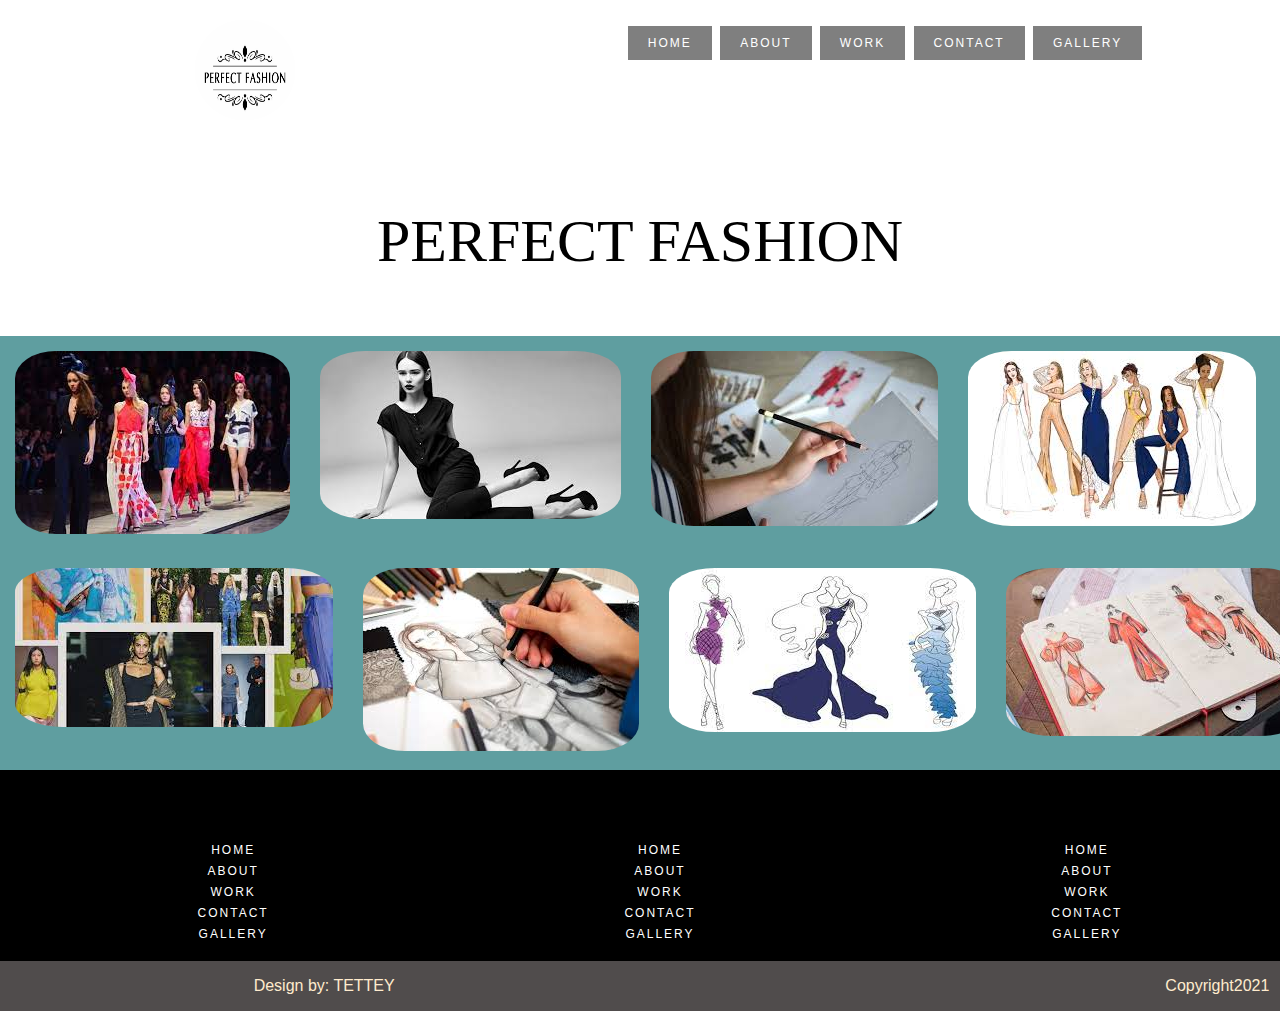
<file: index.html>
<!DOCTYPE html>
<html lang="en">
<head>
    <title>flexbox</title>
    <link rel="stylesheet" href="example.css">
</head>

<body>
    <!--Menu-->
    <div class="container">
        <div class="box1">
            <div>
                <img src="logo 3.png" height="100px" width="100px">
            </div>
        </div>

        <div class="box2">
            <nav class="navbar2">
                <a href="index.html" class="btn">Home</a>
                <a href="about.html" class="btn">About</a>
                <a href="work.html" class="btn">Work</a>
                <a href="contact.html" class="btn">Contact</a>
                <a href="Gallery.html" class="btn">Gallery</a>
             
            </nav>     
        </div>
    </div>

       <!--Menu End-->

   
    
            <div class=".pic container">
                <div class="boxpic">
                </div>
            </div>

            <div class="box1">
                <h1> PERFECT FASHION</h1>
            </div>

            <div class="container-home">
                <div class="fashionpic"><img src="images (1).jpg"></div>
                <div class="fashionpic"><img src="images (2).jpg"></div>
                <div class="fashionpic"><img src="fashion D5.jpg"></div>
                <div class="fashionpic"><img src="fashion D4.jpg"></div>
            </div>
 
            <div class="container-home">
                <div class="fashionpic"><img src="download.jpg"></div>
                <div class="fashionpic"><img src="fashionD7.jpg"></div>
                <div class="fashionpic"><img src="fashion D 1.jpg"></div>
                <div class="fashionpic"><img src="fashion D3.jpg"></div>
            </div>
    
    <footer class="box-foot ">
        <div class="foot-list">
            <ul>
                <li> <a href="index.html" class="btn">Home</a></li>
                <li> <a href="about.html" class="btn">About</a></li>
                <li> <a href="work.html" class="btn">Work</a></li>
                <li></li><a href="contact.html" class="btn">Contact</a></li>
                <li><a href="Gallery.html" class="btn">Gallery</a></li>
             
                
            </ul>
        </div>

        <div class="foot-list">
            <ul>
                <li> <a href="index.html" class="btn">Home</a></li>
                <li> <a href="about.html" class="btn">About</a></li>
                <li> <a href="work.html" class="btn">Work</a></li>
                <li></li><a href="contact.html" class="btn">Contact</a></li>
                <li><a href="Gallery.html" class="btn">Gallery</a></li>          
            </ul>
        </div>

        <div class="foot-list">
            <ul>
                <li> <a href="index.html" class="btn">Home</a></li>
                <li> <a href="about.html" class="btn">About</a></li>
                <li> <a href="work.html" class="btn">Work</a></li>
                <li></li><a href="contact.html" class="btn">Contact</a></li>
                <li><a href="Gallery.html" class="btn">Gallery</a></li>
           </ul>            
        </div>

        <div class="foot-last">
            <p class="foot-text1">Design by: TETTEY</p>
            <p class="foot-text2">Copyright2021</p>
        </div>
    
    </footer>
    
</body>
</html>
</file>
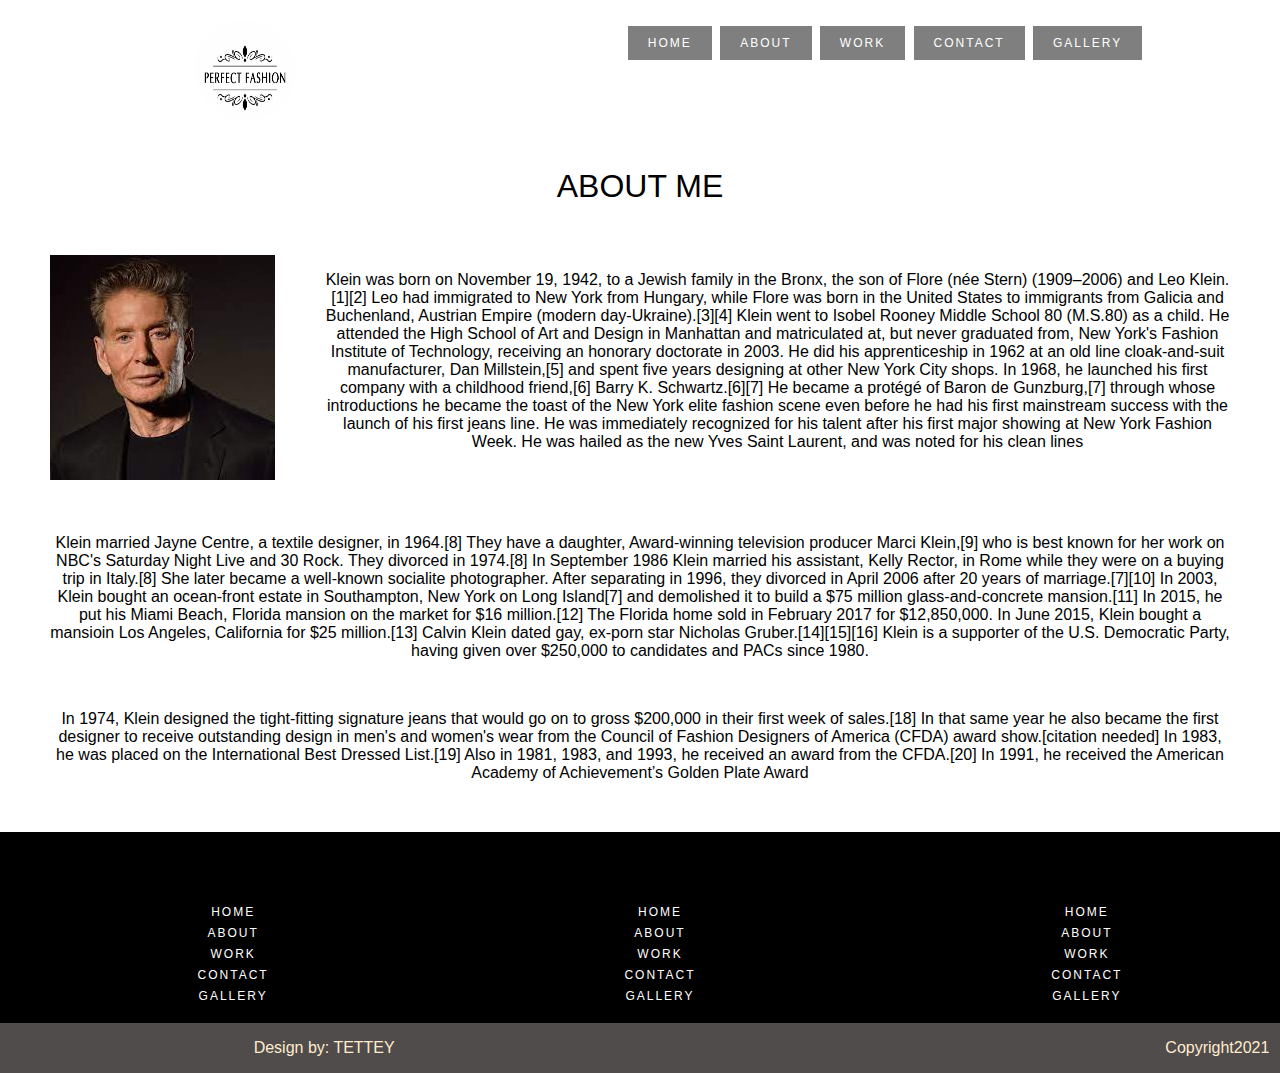
<file: about.html>
<!DOCTYPE html>
<html lang="en">
<head>
    <title>flexbox</title>
    <link rel="stylesheet" href="example.css">
</head>

<body>

    <!--Menu-->
    <div class="container">
        <div class="box1">
            <div>
                <img src="logo 3.png" height="100px" width="100px">
            </div>
        </div>

        <div class="box2">
            <nav class="navbar2">
                <a href="index.html" class="btn">Home</a>
                <a href="about.html" class="btn">About</a>
                <a href="work.html" class="btn">Work</a>
                <a href="contact.html" class="btn">Contact</a>
                <a href="Gallery.html" class="btn">Gallery</a>
             
            </nav>     
        </div>
    </div>

       <!--Menu End-->


    <h1 class="about-h1">ABOUT ME</h1>  
<div class="container-about">
    
    <div class="box3">
        <img src="me.jpg"> 
   </div>
   
   <div class="about-textpic"> 
       <p>Klein was born on November 19, 1942, to a Jewish family in the Bronx, the son of Flore (née Stern) (1909–2006) and Leo Klein.[1][2] Leo had immigrated to New York from Hungary, while Flore was born in the United States to immigrants from Galicia and Buchenland, Austrian Empire (modern day-Ukraine).[3][4] Klein went to Isobel Rooney Middle School 80 (M.S.80) as a child. He attended the High School of Art and Design in Manhattan and matriculated at, but never graduated from, New York's Fashion Institute of Technology, receiving an honorary doctorate in 2003. He did his apprenticeship in 1962 at an old line cloak-and-suit manufacturer, Dan Millstein,[5] and spent five years designing at other New York City shops. In 1968, he launched his first company with a childhood friend,[6] Barry K. Schwartz.[6][7] He became a protégé of Baron de Gunzburg,[7] through whose introductions he became the toast of the New York elite fashion scene even before he had his first mainstream success with the launch of his first jeans line. He was immediately recognized for his talent after his first major showing at New York Fashion Week. He was hailed as the new Yves Saint Laurent, and was noted for his clean lines</p>
   </div>
</div>

   <div class="about-text">
       <P> Klein married Jayne Centre, a textile designer, in 1964.[8] They have a daughter, Award-winning television producer Marci Klein,[9] who is best known for her work on NBC's Saturday Night Live and 30 Rock. They divorced in 1974.[8] In September 1986 Klein married his assistant, Kelly Rector, in Rome while they were on a buying trip in Italy.[8] She later became a well-known socialite photographer. After separating in 1996, they divorced in April 2006 after 20 years of marriage.[7][10] In 2003, Klein bought an ocean-front estate in Southampton, New York on Long Island[7] and demolished it to build a $75 million glass-and-concrete mansion.[11] In 2015, he put his Miami Beach, Florida mansion on the market for $16 million.[12] The Florida home sold in February 2017 for $12,850,000. In June 2015, Klein bought a mansioin Los Angeles, California for $25 million.[13] Calvin Klein dated gay, ex-porn star Nicholas Gruber.[14][15][16] Klein is a supporter of the U.S. Democratic Party, having given over $250,000 to candidates and PACs since 1980.</P>
   </div>
   
   <div class="about-text">
       <p>In 1974, Klein designed the tight-fitting signature jeans that would go on to gross $200,000 in their first week of sales.[18] In that same year he also became the first designer to receive outstanding design in men's and women's wear from the Council of Fashion Designers of America (CFDA) award show.[citation needed] In 1983, he was placed on the International Best Dressed List.[19] Also in 1981, 1983, and 1993, he received an award from the CFDA.[20] In 1991, he received the American Academy of Achievement’s Golden Plate Award</p>
   </div>
       
    
    
    
    <footer class="box-foot ">
        <div class="foot-list">
            <ul>
                <li> <a href="index.html" class="btn">Home</a></li>
                <li> <a href="about.html" class="btn">About</a></li>
                <li> <a href="work.html" class="btn">Work</a></li>
                <li></li><a href="contact.html" class="btn">Contact</a></li>
                <li><a href="Gallery.html" class="btn">Gallery</a></li>          
            </ul>
        </div>

        <div class="foot-list">
            <ul>
                <li> <a href="index.html" class="btn">Home</a></li>
                <li> <a href="about.html" class="btn">About</a></li>
                <li> <a href="work.html" class="btn">Work</a></li>
                <li></li><a href="contact.html" class="btn">Contact</a></li>
                <li><a href="Gallery.html" class="btn">Gallery</a></li>          
            </ul>
        </div>

        <div class="foot-list">
            <ul>
                <li> <a href="index.html" class="btn">Home</a></li>
                <li> <a href="about.html" class="btn">About</a></li>
                <li> <a href="work.html" class="btn">Work</a></li>
                <li></li><a href="contact.html" class="btn">Contact</a></li>
                <li><a href="Gallery.html" class="btn">Gallery</a></li>
            </ul>            
        </div>

        <div class="foot-last">
            <p class="foot-text1">Design by: TETTEY</p>
            <p class="foot-text2">Copyright2021</p>
        </div>
    
    </footer>
    
</body>
</html>
</file>
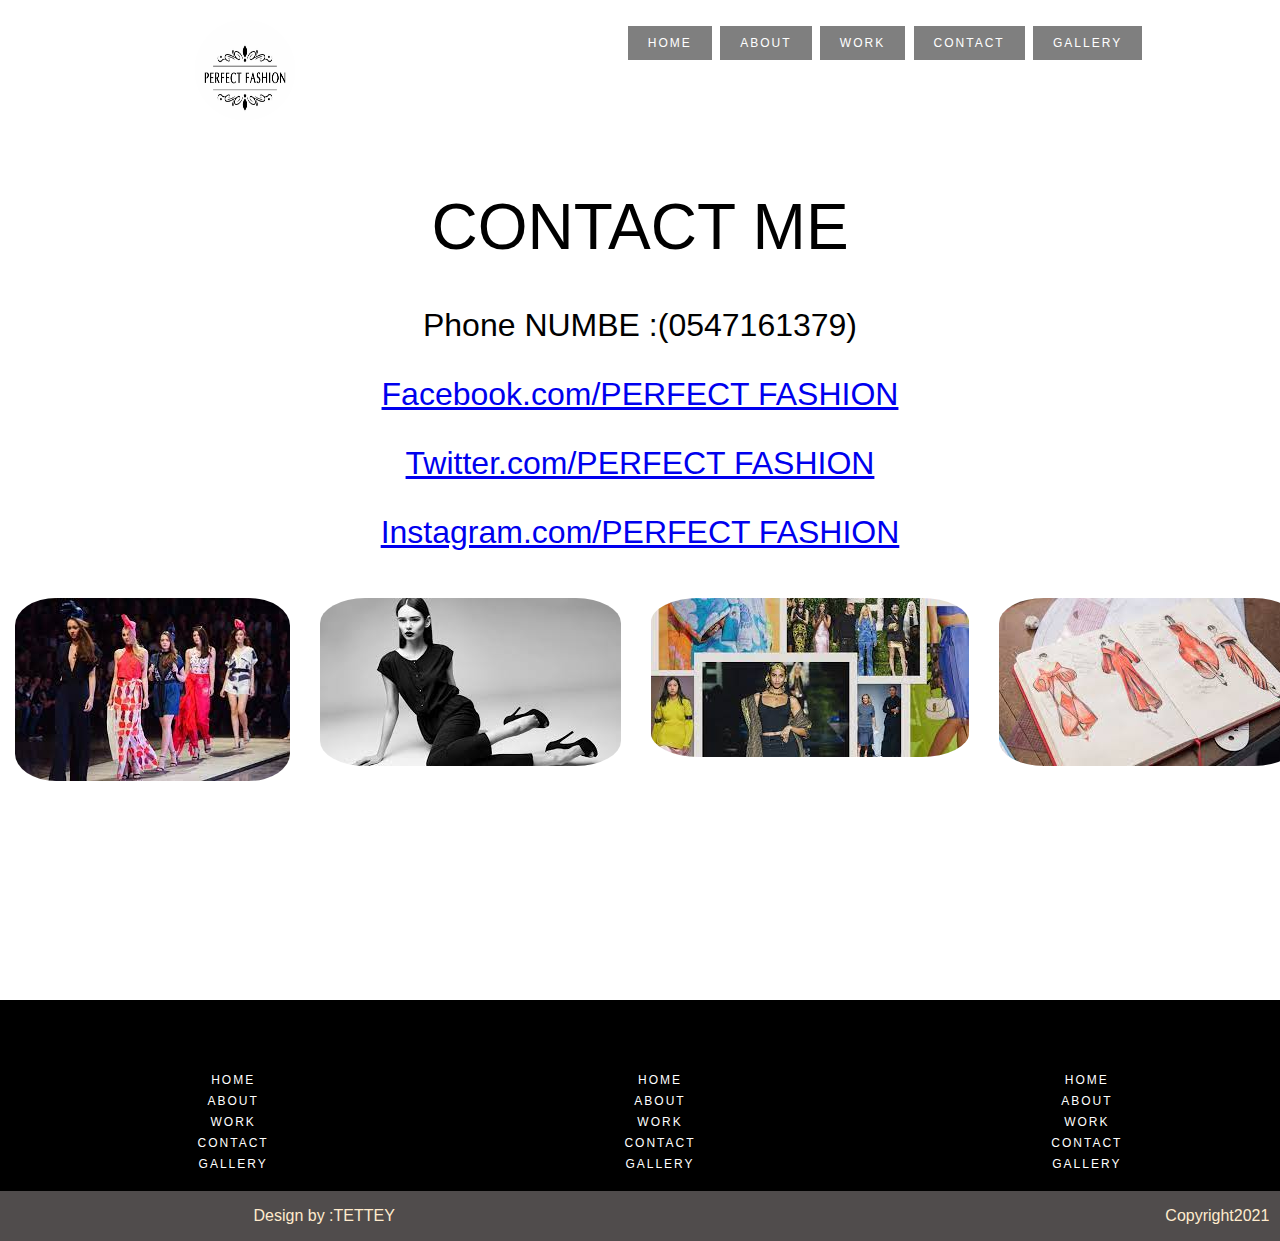
<file: contact.html>
<!DOCTYPE html>
<html lang="en">
<head>
    <title>flexbox</title>
    <link rel="stylesheet" href="example.css">
</head>

<body class="contact">
    
    <!--Menu-->
    <div class="container">
        <div class="box1">
            <div>
                <img src="logo 3.png" height="100px" width="100px">
            </div>
        </div>

        <div class="box2">
            <nav class="navbar2">
                <a href="index.html" class="btn">Home</a>
                <a href="about.html" class="btn">About</a>
                <a href="work.html" class="btn">Work</a>
                <a href="contact.html" class="btn">Contact</a>
                <a href="Gallery.html" class="btn">Gallery</a>
             
            </nav>     
        </div>
    </div>

       <!--Menu End-->


    

    <div class="contact-h1">
        <h1>CONTACT ME</h1>
        <p>Phone NUMBE :(0547161379)</p>
        <p><a href="Facebook.com/PERFECT FASHION">Facebook.com/PERFECT FASHION</a></p>
        <p><a href="Twitter.com/PERFECT FASHION">Twitter.com/PERFECT FASHION</a></p>
        <p><a href="Instagram.com/PERFECT FASHION">Instagram.com/PERFECT FASHION</a></p>
    </div>
   
    <div class="container-gala">
        <div class="fashionpic"><img src="images (1).jpg"></div>
        <div class="fashionpic"><img src="images (2).jpg"></div>
        <div class="fashionpic"><img src="download.jpg"></div>
        <div class="fashionpic"><img src="fashion D3.jpg"></div>
    </div>
    
    <footer class="box-foot ">
        <div class="foot-list">
            <ul>
                <li> <a href="index.html" class="btn">Home</a></li>
                <li> <a href="about.html" class="btn">About</a></li>
                <li> <a href="work.html" class="btn">Work</a></li>
                <li></li><a href="contact.html" class="btn">Contact</a></li>
                <li><a href="Gallery.html" class="btn">Gallery</a></li>           
            </ul>
        </div>

        <div class="foot-list">
            <ul>
                <li> <a href="index.html" class="btn">Home</a></li>
                <li> <a href="about.html" class="btn">About</a></li>
                <li> <a href="work.html" class="btn">Work</a></li>
                <li></li><a href="contact.html" class="btn">Contact</a></li>
                <li><a href="Gallery.html" class="btn">Gallery</a></li>           
            </ul>
        </div>

        <div class="foot-list">
            <ul>
                <li> <a href="index.html" class="btn">Home</a></li>
                <li> <a href="about.html" class="btn">About</a></li>
                <li> <a href="work.html" class="btn">Work</a></li>
                <li></li><a href="contact.html" class="btn">Contact</a></li>
                <li><a href="Gallery.html" class="btn">Gallery</a></li>
           </ul>            
        </div>

        <div class="foot-last">
            <p class="foot-text1">Design by :TETTEY</p>
            <p class="foot-text2">Copyright2021</p>
        </div>
    
    </footer>
    
</body>
</html>
</file>
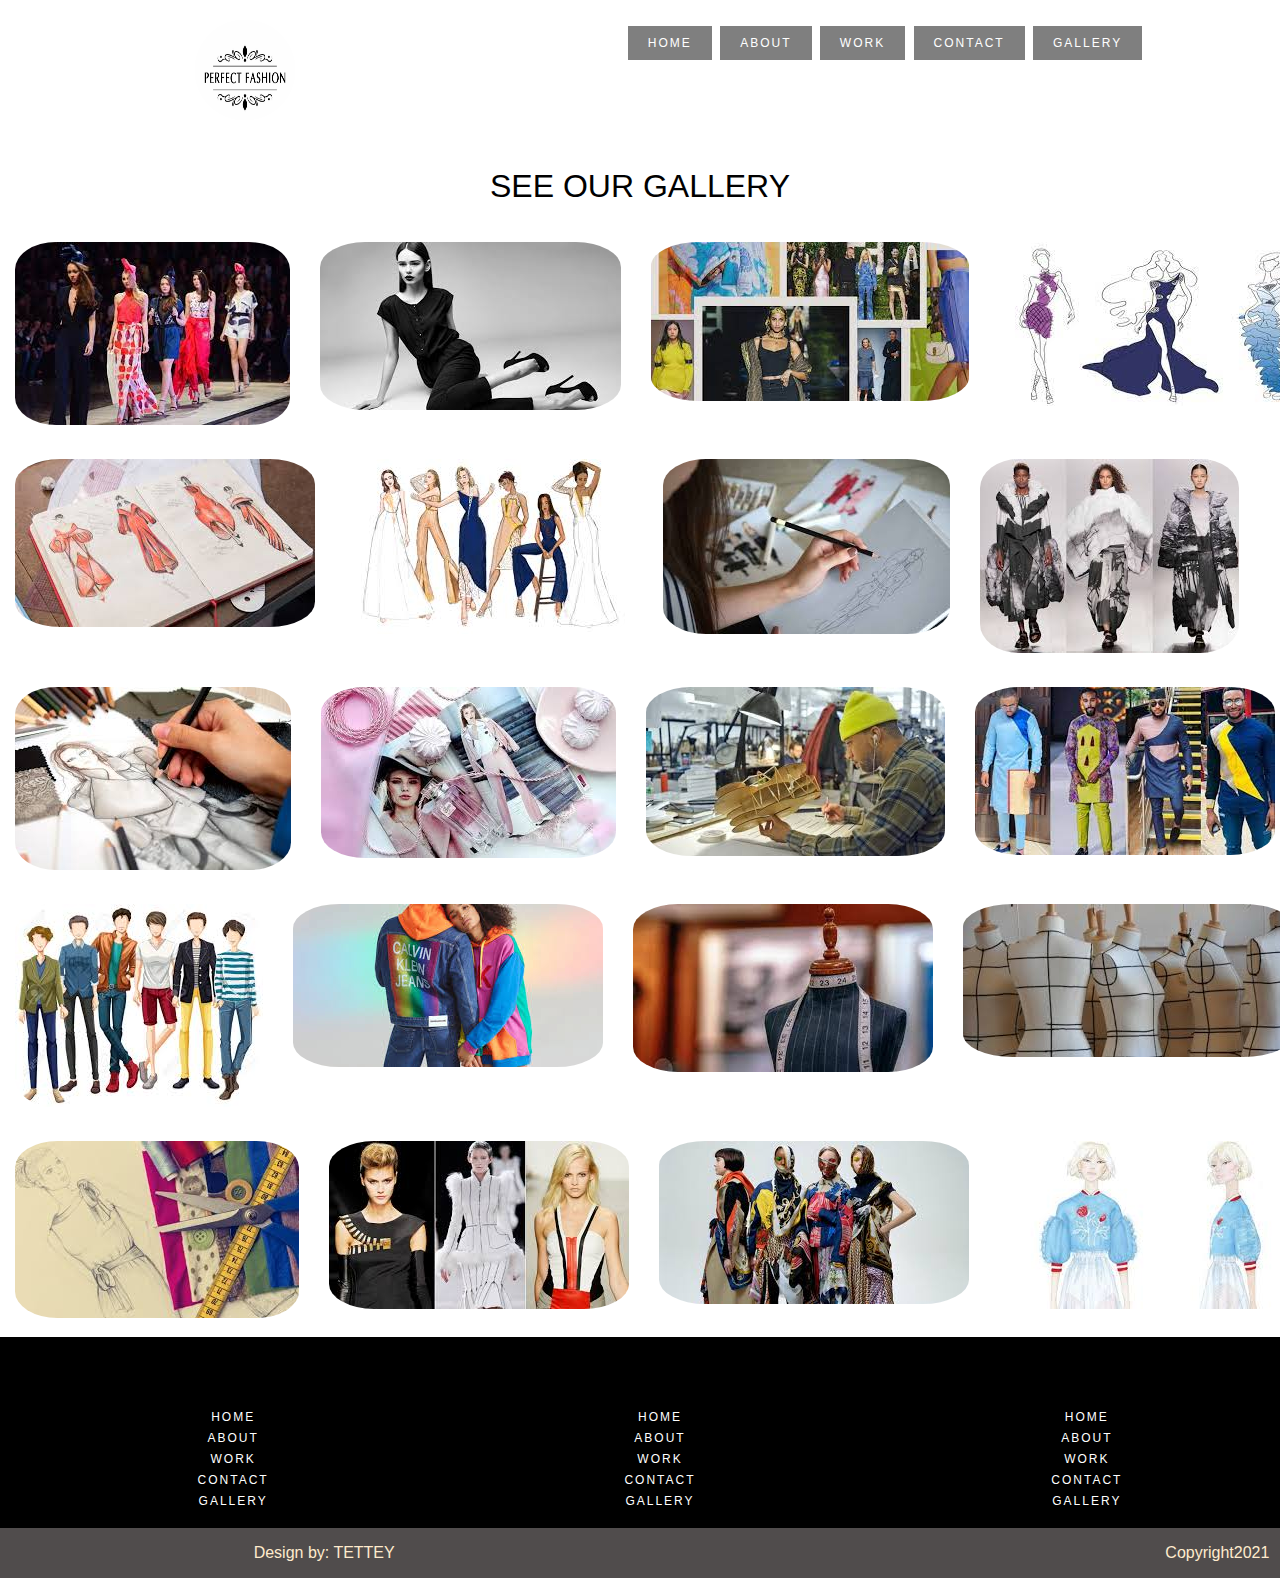
<file: Gallery.html>
<!DOCTYPE html>
<html lang="en">
<head>
    <title>flexbox</title>
    <link rel="stylesheet" href="example.css">
</head>

<body>
    
    <!--Menu-->
    <div class="container">
        <div class="box1">
            <div>
                <img src="logo 3.png" height="100px" width="100px">
            </div>
        </div>

        <div class="box2">
            <nav class="navbar2">
                <a href="index.html" class="btn">Home</a>
                <a href="about.html" class="btn">About</a>
                <a href="work.html" class="btn">Work</a>
                <a href="contact.html" class="btn">Contact</a>
                <a href="Gallery.html" class="btn">Gallery</a>
             
            </nav>     
        </div>
    </div>

       <!--Menu End-->


    <h1 class="about-h1">SEE OUR GALLERY</h1>  

    <div class="container-gala">
        <div class="fashionpic"><img src="images (1).jpg"></div>
        <div class="fashionpic"><img src="images (2).jpg"></div>
        <div class="fashionpic"><img src="download.jpg"></div>
        <div class="fashionpic"><img src="fashion D 1.jpg"></div>
    </div>

    <div class="container-gala">
        <div class="fashionpic"><img src="fashion D3.jpg"></div>
        <div class="fashionpic"><img src="fashion D4.jpg"></div>
        <div class="fashionpic"><img src="fashion D5.jpg"></div>
        <div class="fashionpic"><img src="fashion D6.jpg"></div>
    </div>

    <div class="container-gala">
        <div class="fashionpic"><img src="fashionD7.jpg"></div>
        <div class="fashionpic"><img src="fashion D9.jpg"></div>
        <div class="fashionpic"><img src="fashionD10.jpg"></div>
        <div class="fashionpic"><img src="fashion D11.jpg"></div>

    </div><div class="container-gala">
        <div class="fashionpic"><img src="fashion D12.jpg"></div>
        <div class="fashionpic"><img src="you.jpg"></div>
        <div class="fashionpic"><img src="fashion D 19.jpg"></div>
        <div class="fashionpic"><img src="fashion D 20.jpg"></div>
    </div>

    </div><div class="container-gala">
        <div class="fashionpic"><img src="fashion D21.jpg"></div>
        <div class="fashionpic"><img src="Fashion D 25.jpg"></div>
        <div class="fashionpic"><img src="fashion D 26.jpg"></div>
        <div class="fashionpic"><img src="fashion D 27.jpg"></div>
    </div>



    <footer class="box-foot ">
        <div class="foot-list">
            <ul>
                <li> <a href="index.html" class="btn">Home</a></li>
                <li> <a href="about.html" class="btn">About</a></li>
                <li> <a href="work.html" class="btn">Work</a></li>
                <li></li><a href="contact.html" class="btn">Contact</a></li>
                <li><a href="Gallery.html" class="btn">Gallery</a></li>          
            </ul>
        </div>

        <div class="foot-list">
            <ul>
                <li> <a href="index.html" class="btn">Home</a></li>
                <li> <a href="about.html" class="btn">About</a></li>
                <li> <a href="work.html" class="btn">Work</a></li>
                <li></li><a href="contact.html" class="btn">Contact</a></li>
                <li><a href="Gallery.html" class="btn">Gallery</a></li>         
            </ul>
        </div>

        <div class="foot-list">
            <ul>
                <li> <a href="index.html" class="btn">Home</a></li>
                <li> <a href="about.html" class="btn">About</a></li>
                <li> <a href="work.html" class="btn">Work</a></li>
                <li></li><a href="contact.html" class="btn">Contact</a></li>
                <li><a href="Gallery.html" class="btn">Gallery</a></li>
            </ul>            
        </div>

       



        <div class="foot-last">
            <p class="foot-text1">Design by: TETTEY</p>
            <p class="foot-text2">Copyright2021</p>
        </div>
    
    </footer>
    
</body>
</html>
</file>
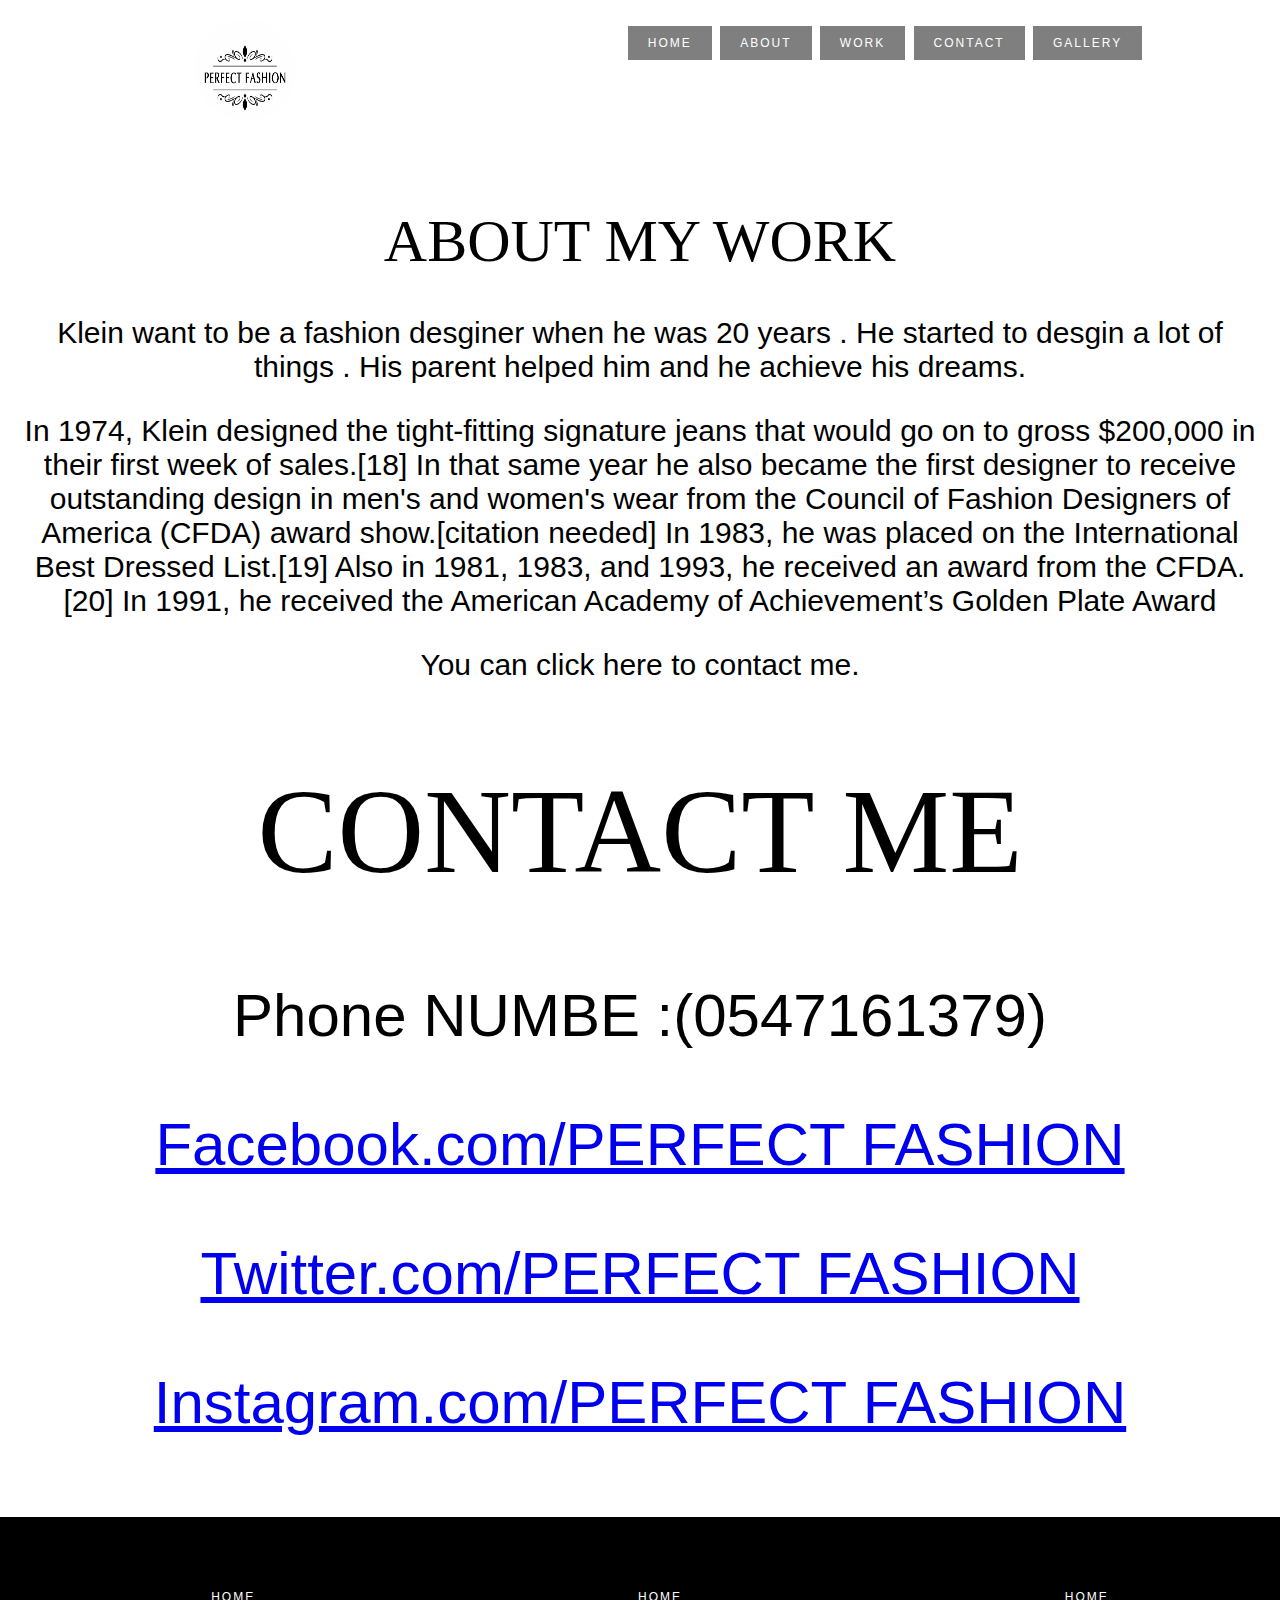
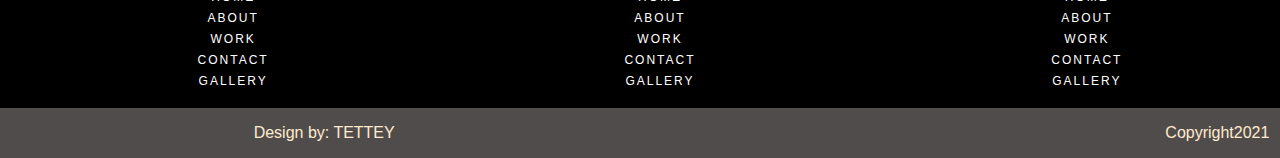
<file: work.html>
<!DOCTYPE html>
<html lang="en">
<head>
    <title>flexbox</title>
    <link rel="stylesheet" href="example.css">
</head>

<body>
    
    <!--Menu-->
    <div class="container">
        <div class="box1">
            <div>
                <img src="logo 3.png     " height="100px" width="100px">
            </div>
        </div>

        <div class="box2">
            <nav class="navbar2">
                <a href="index.html" class="btn">Home</a>
                <a href="about.html" class="btn">About</a>
                <a href="work.html" class="btn">Work</a>
                <a href="contact.html" class="btn">Contact</a>
                <a href="Gallery.html" class="btn">Gallery</a>
             
            </nav>     
        </div>
    </div>

       <!--Menu End-->


    <div class="box1">
        <h1>ABOUT MY WORK </h1>
        <p>  Klein want to be a fashion desginer when he was 20 years . He started to desgin a lot of things . His parent helped him and he achieve his dreams. </p>

        <p>In 1974, Klein designed the tight-fitting signature jeans that would go on to gross $200,000 in their first week of sales.[18] In that same year he also became the first designer to receive outstanding design in men's and women's wear from the Council of Fashion Designers of America (CFDA) award show.[citation needed] In 1983, he was placed on the International Best Dressed List.[19] Also in 1981, 1983, and 1993, he received an award from the CFDA.[20] In 1991, he received the American Academy of Achievement’s Golden Plate Award</p>
        <p>You can click here to contact me.</p>

        <div class="contact-h1">
            <h1>CONTACT ME</h1>
            <p>Phone NUMBE :(0547161379)</p>
            <p><a href="Facebook.com.com/PERFECT FASHION">Facebook.com/PERFECT FASHION</a></p>
            <p><a href="Twitter.com.com/.com/.com/PERFECT FASHION">Twitter.com/PERFECT FASHION</a></p>
            <p><a href="Instagram.com.com/PERFECT FASHION">Instagram.com/PERFECT FASHION</a></p>
        </div>
    
    </div>

    
   
    
    
    
    <footer class="box-foot ">
        <div class="foot-list">
            <ul>
                <li> <a href="index.html" class="btn">Home</a></li>
                <li> <a href="about.html" class="btn">About</a></li>
                <li> <a href="work.html" class="btn">Work</a></li>
                <li></li><a href="contact.html" class="btn">Contact</a></li>
                <li><a href="Gallery.html" class="btn">Gallery</a></li>           
            </ul>
        </div>

        <div class="foot-list">
            <ul>
                <li> <a href="index.html" class="btn">Home</a></li>
                <li> <a href="about.html" class="btn">About</a></li>
                <li> <a href="work.html" class="btn">Work</a></li>
                <li></li><a href="contact.html" class="btn">Contact</a></li>
                <li><a href="Gallery.html" class="btn">Gallery</a></li>          
            </ul>
        </div>

        <div class="foot-list">
            <ul>
                <li> <a href="index.html" class="btn">Home</a></li>
                <li> <a href="about.html" class="btn">About</a></li>
                <li> <a href="work.html" class="btn">Work</a></li>
                <li></li><a href="contact.html" class="btn">Contact</a></li>
                <li><a href="Gallery.html" class="btn">Gallery</a></li>
           </ul>            
        </div>

        <div class="foot-last">
            <p class="foot-text1">Design by: TETTEY</p>
            <p class="foot-text2">Copyright2021</p>
        </div>
    
    </footer>
    
</body>
</html>
</file>
<file: example.css>
body{
    background-color: white
    ;
}


/*Beginning of old menu*/
.container{
    background-color: white;
    display: flex;
}

.box1{
    background-color: white;
    padding: 20px;
    font-size: 30px;
    flex: 3;
}


.box2{
    background-color: white;
    padding: 20px;
    font-size: 30px;
    flex: 5;

}    

.navbar ul {
    margin:0;
    list-style-type: none;
    padding:30px;
    text-align: center;
    background-color: white;
}

.navbar ul li {
    display: inline;
}

.narbar ul li a {
    color: blue;
    text-decoration: none;
    padding-left: 20px;
    padding-right: 20px;
    padding-top: 20px;
    padding-bottom: 20px;
    background-color: white;
    font-size: 20px;
}

.navbar ul li a :hover{
    color: white;
    background-color: white;
}

.navbar{
    background-color: white;
    padding-top: 10px;
    padding-bottom: 10px;
}

.logo {

    width: 30%;
    text-align: center;
}

.logo img {
    width: 20%;
    

}

/*End of old menu*/



/*Beginning of new menu*/

* {
	-webkit-transition-property: all;
	-webkit-transition-duration: .2s;
  -moz-transition-timing-function: cubic-bezier(100,50,21,6);
	-moz-transition-property: all;
  -moz-transition-timing-function: cubic-bezier(100,50,21,6);
}

body{
  text-align:center;
  font-family: 'Oswald', sans-serif;
}

h1{
  color:black;
  font-weight:100;
}

.btn{
  color:#fff;
  background:rgba(0, 0, 0, 0.5);
  padding:10px 20px;
  font-size:12px;
  text-decoration:none;
  letter-spacing:2px;
  text-transform:uppercase;
}

.btn:hover{
  border:none;
  background:rgba(0, 0, 0, 0.4);
  background:#fff;
  padding:20px 20px;
  color:#1b1b1b;
}



/*End of New menu*/

box2,.box3{
    display: inline-block;
    text-align: center;
    width: 49%;

}

.box-foot{
    background-color: black;
    color:blanchedalmond;
    padding-top: 50px;
}

.foot-list ul li a{
    color: white;
    text-decoration: none;
}

.foot-list ul{
    list-style-type: none;
}

.foot-list{
    display: inline-block;
    width: 33%;
    font-size:large;
}

.foot-last p{
    display:inline-block;
    width:49%;
}

.foot-text2{
    text-align: right;
}

.foot-last{
    background-color:rgb(80, 76, 76);
}




.box4{
    background-color: whitesmoke;
}

body{
    
    margin: 0px;
    padding-top: 0px;
}
 

.box6, .box7, .box8, .box9, .box10, .box11{
    display: inline-block;
}


.container-gala {
    display: flex;
}

.fashionpic {
    margin: 15px;
}


.container-about {
    display: flex;
    margin: 50px;
}

.about-text {
    margin: 50px;
}

.about-textpic {
    margin-left: 50px;
}

.about-h1 {
    text-align: center;
}

.contact-text {
    text-align: center;
}

.container-home{
    display: flex;
}

.container-home{
    background-color:cadetblue;
}


.box1 img{
    border-radius: 50%;
}

.contact-text{
    background-color:cadetblue; 
}

.contact-text{
    border-radius: 50%;
}

.container-gala img{
    border-radius: 15%;
}

.container-home img{
    border-radius:15% ;
}

.contact-h1{
    text-align: center;
    
}


.box1{
    text-align: center;
}

.box1 h1{
    font-family: 'Neonderthaw', cursive;
}

.contact .container-gala{
    margin-bottom: 200px;
}

.contact-h1{
    color: black;
}

.contact-h1{
    font-size: 200%;
}
</file>
